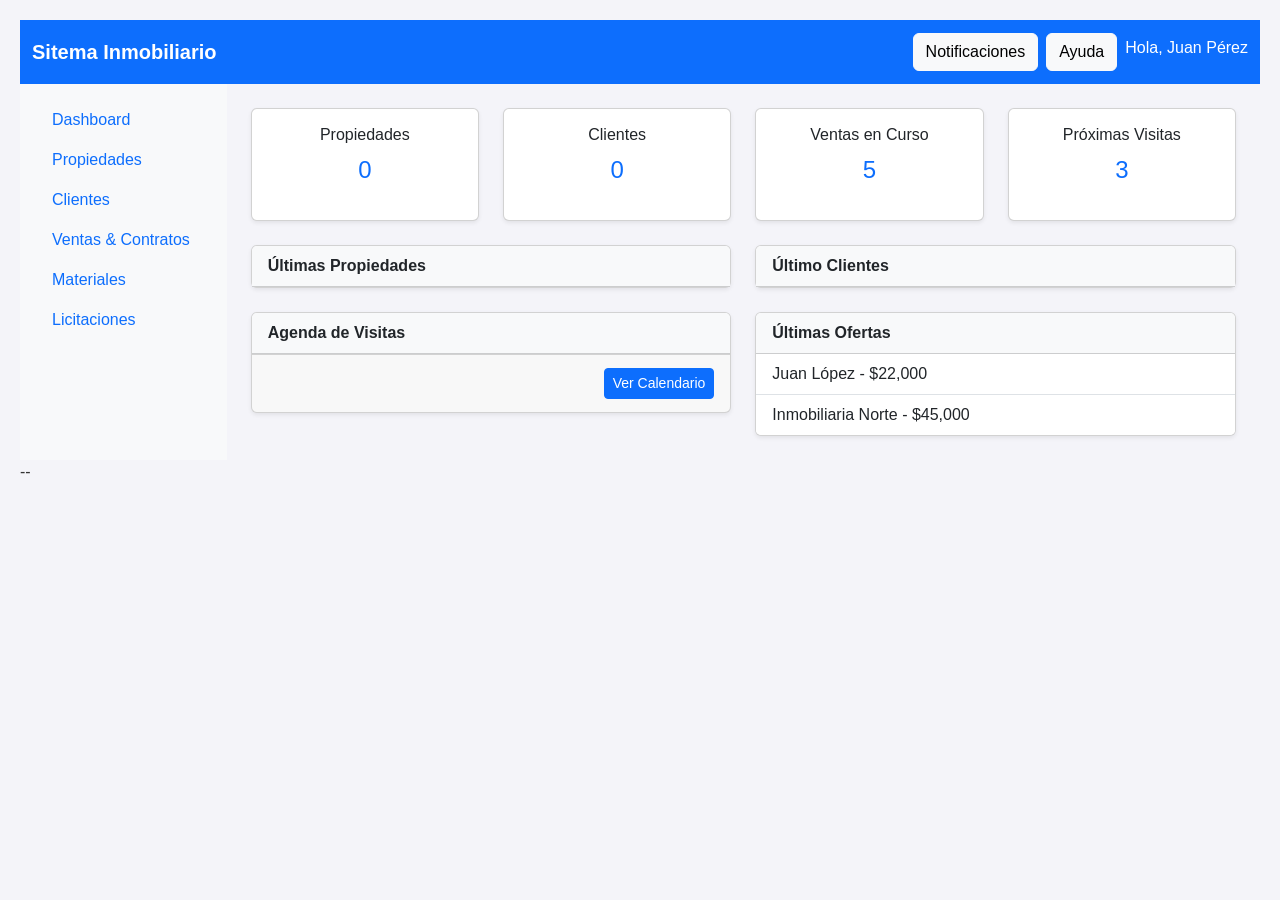
<file: index.html>
<!DOCTYPE html>
<html lang="es">
<head>
  <meta charset="UTF-8">
  <title>Sistema Inmobiliario</title>
  <link href="https://cdn.jsdelivr.net/npm/bootstrap@5.3.2/dist/css/bootstrap.min.css" rel="stylesheet">
  <link rel="stylesheet" href="styles.css">
</head>
<body>
  <!-- Barra superior -->
  <nav class="navbar navbar-expand-lg navbar-dark bg-primary">
    <div class="container-fluid">
      <a class="navbar-brand fw-bold" href="#">Sitema Inmobiliario</a>
      <div class="d-flex">
        <button class="btn btn-light me-2">Notificaciones</button>
        <button class="btn btn-light me-2">Ayuda</button>
        <span class="navbar-text text-white">Hola, Juan Pérez</span>
      </div>
    </div>
  </nav>

  <div class="container-fluid">
    <div class="row">
      <!-- Sidebar -->
      <aside class="col-md-2 bg-light p-3">
        <ul class="nav flex-column">
          <li class="nav-item"><a class="nav-link" href="index.html">Dashboard</a></li>
          <li class="nav-item"><a class="nav-link" href="propiedades.html">Propiedades</a></li>
          <li class="nav-item"><a class="nav-link" href="clientes.html">Clientes</a></li>
          <li class="nav-item"><a class="nav-link" href="#">Ventas & Contratos</a></li>
          <li class="nav-item"><a class="nav-link" href="#">Materiales</a></li>
          <li class="nav-item"><a class="nav-link" href="#">Licitaciones</a></li>
        </ul>
      </aside>

      <!-- Panel central -->
      <main class="col-md-10 p-4">
        <!-- Fila 1: métricas -->
        <div class="row mb-4">
          <div class="col-md-3">
            <div class="card text-center shadow-sm">
              <div class="card-body">
                <h6 class="card-title">Propiedades</h6>
                <p class="fs-4 text-primary" id="total-propiedades">0</p>
                
              </div>
            </div>
          </div>
          <div class="col-md-3">
            <div class="card text-center shadow-sm">
              <div class="card-body">
                <h6 class="card-title">Clientes</h6>
                <p class="fs-4 text-primary" id="total-clientes">0</p>
              </div>
            </div>
          </div>
          <div class="col-md-3">
            <div class="card text-center shadow-sm">
              <div class="card-body">
                <h6 class="card-title">Ventas en Curso</h6>
                <p class="fs-4 text-primary">5</p>
              </div>
            </div>
          </div>
          <div class="col-md-3">
            <div class="card text-center shadow-sm">
              <div class="card-body">
                <h6 class="card-title">Próximas Visitas</h6>
                <p class="fs-4 text-primary">3</p>
              </div>
            </div>
          </div>
        </div>

        <!-- Fila 2: últimos terrenos y agenda -->
          <div class="row mb-4">
            <div class="col-md-6">
              <div class="card shadow-sm">
                <div class="card-header bg-light fw-bold">Últimas Propiedades</div>
                <ul id="ultimas-propiedades" class="list-group list-group-flush">
                  <!-- Aquí se insertan los <li> dinámicamente desde JS -->
                </ul>
              </div>
            </div>

            <div class="col-md-6">
              <div class="card shadow-sm">
                <div class="card-header bg-light fw-bold">Último Clientes</div>
                <ul id="ultimos-clientes" class="list-group list-group-flush">
                  <!-- Aquí se insertan los <li> dinámicamente desde JS -->
                </ul>
              </div>
            </div>  
          </div>

          <!-- Fila 3: tareas y ofertas -->
        <div class="row">
          <div class="col-md-6">
            <div class="card shadow-sm">
              <div class="card-header bg-light fw-bold">Agenda de Visitas</div>
              <ul id="agenda-visitas" class="list-group list-group-flush">
                <!-- Aquí se insertan las visitas dinámicamente -->
              </ul>
              <div class="card-footer text-end">
                <button class="btn btn-primary btn-sm">Ver Calendario</button>
              </div>
            </div>
          </div>

          <div class="col-md-6">
            <div class="card shadow-sm">
              <div class="card-header bg-light fw-bold">Últimas Ofertas</div>
              <ul class="list-group list-group-flush">
                <li class="list-group-item">Juan López - $22,000</li>
                <li class="list-group-item">Inmobiliaria Norte - $45,000</li>
              </ul>
            </div>
          </div>
        </div>

        </div>

        
      </div>
      </main>
    </div>
  </div>

  <!--Editar Propiedad-->
  <section id="seccion-editar-propiedad" style="display:none;">
    <h1>Editar Propiedad</h1>
      <form id="form-editar-propiedad">
        <input type="hidden" id="editar-prop-id">
        <input type="text" id="editar-ubicacion" placeholder="Nueva ubicación">
        <input type="number" id="editar-precio" placeholder="Nuevo precio">
        <select id="editar-estado">
          <option value="libre">Libre</option>
          <option value="ocupada">Ocupada</option>
          <option value="reservada">Reservada</option>
        </select>
        <button type="submit">Guardar cambios</button>
        <!--<button type="button" id="btn-restaurar-edicion-prop">Restaurar valores originales</button>-->
        <button type="button" id="btn-cancelar-edicion-prop">Cancelar</button>
      </form>
    </section>

  <!-- Importar el JS externo -->
  --<script src="index.js"></script>
  <script src="https://cdn.jsdelivr.net/npm/bootstrap@5.3.2/dist/js/bootstrap.bundle.min.js"></script>
</body>
</html>
</file>
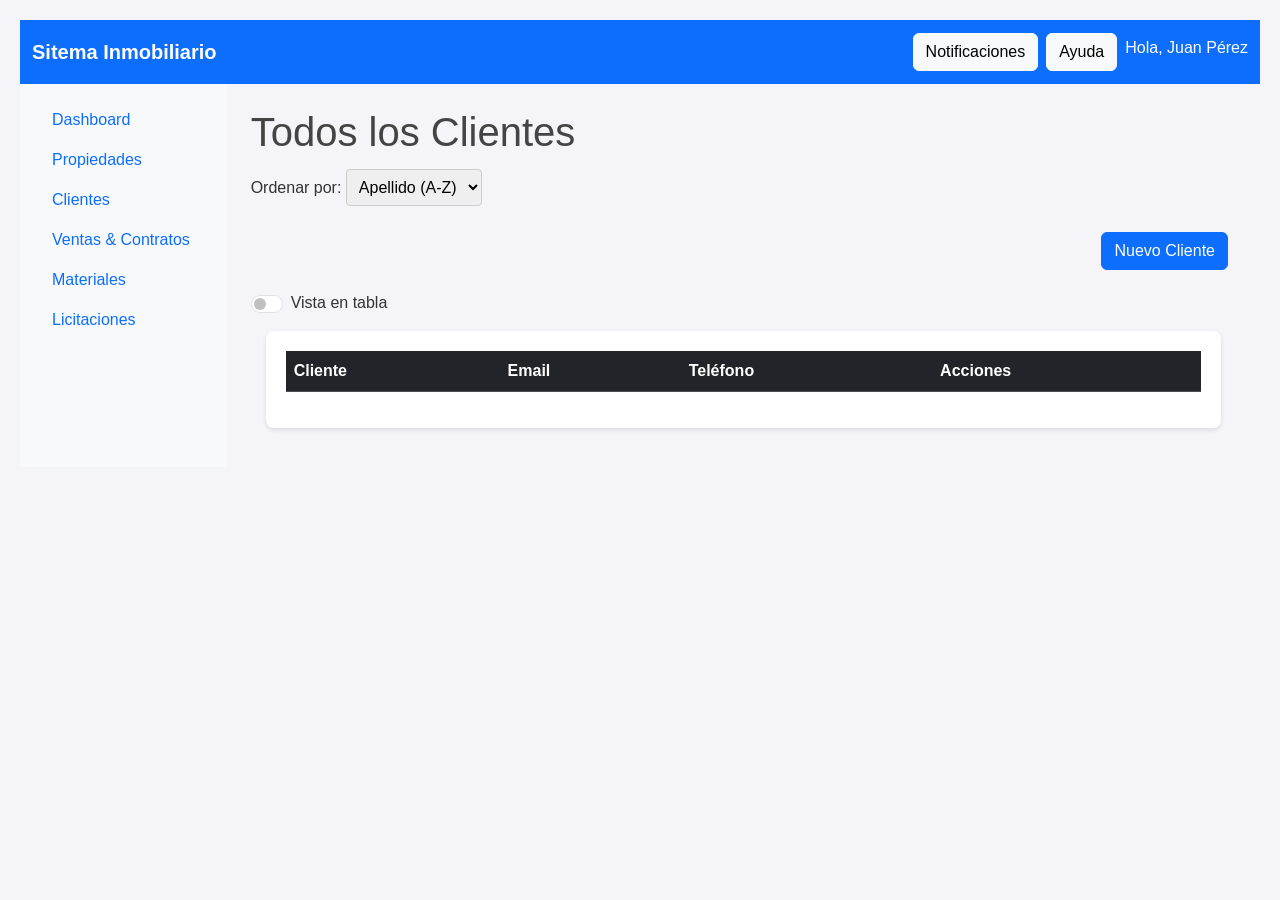
<file: clientes.html>
<!DOCTYPE html>
<html lang="es">
<head>
  <meta charset="UTF-8">
  <title>Sistema Inmobiliario</title>
  <link href="https://cdn.jsdelivr.net/npm/bootstrap@5.3.2/dist/css/bootstrap.min.css" rel="stylesheet">
  <link rel="stylesheet" href="styles.css">
</head>
<body>
  <!-- Barra superior -->
  <nav class="navbar navbar-expand-lg navbar-dark bg-primary">
    <div class="container-fluid">
      <a class="navbar-brand fw-bold" href="#">Sitema Inmobiliario</a>
      <div class="d-flex">
        <button class="btn btn-light me-2">Notificaciones</button>
        <button class="btn btn-light me-2">Ayuda</button>
        <span class="navbar-text text-white">Hola, Juan Pérez</span>
      </div>
    </div>
  </nav>

  <div class="container-fluid">
    <div class="row">
      <!-- Sidebar -->
      <aside class="col-md-2 bg-light p-3">
        <ul class="nav flex-column">
          <li class="nav-item"><a class="nav-link" href="index.html">Dashboard</a></li>
          <li class="nav-item"><a class="nav-link" href="propiedades.html">Propiedades</a></li>
          <li class="nav-item"><a class="nav-link" href="clientes.html">Clientes</a></li>
          <li class="nav-item"><a class="nav-link" href="#">Ventas & Contratos</a></li>
          <li class="nav-item"><a class="nav-link" href="#">Materiales</a></li>
          <li class="nav-item"><a class="nav-link" href="#">Licitaciones</a></li>
        </ul>
      </aside>

      <!-- Panel central -->
      <main class="col-md-10 p-4">
       
    <!--Mostrar lista de todos los clientes-->
    <!--<h1>Todos los Clientes</h1>
      <section>
          <ul id="lista-todos-clientes"></ul>
      </section> --> <!--Luego eliminar-->

      <h1>Todos los Clientes</h1>
      <!--selector de filtros dinámico para que el usuario pueda ordenar los clientes por apellido 
        (apellido)-->
        <div class="mb-3">
          <label for="filtro-orden" class="form-label">Ordenar por:</label>
          <select id="filtro-orden">
            <option value="apellido-asc">Apellido (A-Z)</option>
            <option value="apellido-desc">Apellido (Z-A)</option>
            <!--<option value="nombre-asc">Nombre (A-Z)</option>
            <option value="nombre-desc">Nombre (Z-A)</option>-->
          </select>
        </div>

        <!--Btn Nuevo Cliente a la derecha superoior por Bootstrap-->
        <div class="d-flex justify-content-end mb-3">
          <button class="btn btn-primary me-2" data-bs-toggle="modal" data-bs-target="#modalCrearCliente">
            Nuevo Cliente
          </button>
        </div> 

      <div class="form-check form-switch mb-3">
        <input class="form-check-input" type="checkbox" id="toggle-vista-clientes">
        <label class="form-check-label" for="toggle-vista-clientes">Vista en tabla</label>
      </div>

      <section id="vista-tabla-clientes">
        <table id="lista-todos-clientes" class="table table-striped table-hover">
          <thead class="table-dark">
            <tr>
              <th>Cliente</th>
              <th>Email</th>
              <th>Teléfono</th>
              <th>Acciones</th>
            </tr>
          </thead>
          <tbody>
            <!-- Filas dinámicas -->
          </tbody>
        </table>
      </section>

      <section id="vista-cards-clientes" class="row d-none">
        <!-- Cards dinámicas -->
      </section>

  <!--Para cliente sin propiedades-->
  <!--<h1>Clientes sin Propiedades</h1>
    <section>
        <ul id="lista-clientes-sin-propiedades"></ul>
    </section>
    
    <section id="seccion-asignar-propiedad" style="display:none;">
      <h2>Asignar Propiedad</h2>
      <form id="form-asignar-propiedad">
        <input type="hidden" id="asignar-prop-id">
        <label for="asignar-cliente-id">Cliente ID:</label>
        <input type="text" id="asignar-cliente-id" required>
        <button type="submit">Aceptar</button>
        <button type="button" id="btn-cancelar-asignar">Cancelar</button>
      </form>
    </section>--> <!--luego eliminar-->

    <!--Crear clientes-->
    <!--<button id="btn-nuevo-cliente">Nuevo Cliente</button>

    <section id="seccion-crear-cliente" style="display:none;">
      <h1>Crear Cliente</h1>
      <form id="form-cliente">
        <input type="text" id="nombre" placeholder="Nombre" required>
        <input type="text" id="apellido" placeholder="Apellido" required>
        <input type="email" id="email" placeholder="Email" required>
        <input type="tel" id="telefono" placeholder="Teléfono">
        <button type="submit">Crear</button>
        <button type="button" id="btn-limpiar-cliente">Limpiar</button>
        <button type="button" id="btn-cancelar-cliente">Cancelar</button>
      </form>
    </section>-->

    <!--Nuevo Crear Cliente-->
    <!-- Botón para abrir modal flotante -->
<!--<button id="btn-nuevo-cliente" class="btn btn-primary" data-bs-toggle="modal" data-bs-target="#modalCrearCliente">
  Nuevo Cliente
</button>--> <!--Usamos estilo por bootstrap, lo colocamos arriba-->

<!-- Modal Crear/Editar Cliente -->
<div class="modal fade" id="modalCrearCliente" tabindex="-1" aria-labelledby="modalClienteLabel" aria-hidden="true">
  <div class="modal-dialog">
    <div class="modal-content">
      
      <div class="modal-header">
        <h5 class="modal-title" id="modalClienteLabel">Crear Cliente</h5>
        <button type="button" class="btn-close" data-bs-dismiss="modal" aria-label="Cerrar"></button>
      </div>
      
      <div class="modal-body">
        <form id="form-cliente">
          <input type="text" id="nombre" name="nombre" class="form-control mb-2" placeholder="Nombre" required>
          <input type="text" id="apellido" name="apellido" class="form-control mb-2" placeholder="Apellido" required>
          <input type="email" id="email" name="email" class="form-control mb-2" placeholder="Email" required>
          <input type="tel" id="telefono" name="telefono" class="form-control mb-2" placeholder="Teléfono">
        </form>
      </div>
      
      <div class="modal-footer">
        <button type="button" id="btn-limpiar-cliente" class="btn btn-warning">Limpiar</button>
        <button type="button" id="btn-cancelar-cliente" class="btn btn-secondary" data-bs-dismiss="modal">Cancelar</button>
        <button type="submit" form="form-cliente" class="btn btn-primary">Crear</button>
      </div>
      
    </div>
  </div>
</div>
    
    <!--Editar clientes-->
    <!--<section id="seccion-editar-cliente" style="display:none;">
    <h1>Editar Cliente</h1>
        <form id="form-editar-cliente">
          <input type="hidden" id="editar-id">
          <input type="text" id="editar-nombre" placeholder="Nuevo nombre">
          <input type="email" id="editar-email" placeholder="Nuevo email">
          <input type="tel" id="editar-telefono" placeholder="Nuevo telefono">
          <button type="submit">Guardar cambios</button>
          <button type="button" id="btn-cancelar-edicion-cliente">Cancelar</button>
        </form>
      </section> 
      </main>
    </div>
  </div>-->

      <!-- Modal Nuevo Editar Cliente -->
    <div class="modal fade" id="modalEditarCliente" tabindex="-1" aria-labelledby="modalEditarClienteLabel" aria-hidden="true">
      <div class="modal-dialog">
        <div class="modal-content">
          
          <div class="modal-header">
            <h5 class="modal-title" id="modalEditarClienteLabel">Editar Cliente</h5>
            <button type="button" class="btn-close" data-bs-dismiss="modal" aria-label="Cerrar"></button>
          </div>
          
          <div class="modal-body">
            <form id="form-editar-cliente">
              <input type="hidden" id="editar-id" name="id">
              <input type="text" id="editar-nombre" name="nombre" class="form-control mb-2" placeholder="Nuevo nombre" required>
              <input type="text" id="editar-apellido" name="apellido" class="form-control mb-2" placeholder="Nuevo apellido" required>
              <input type="email" id="editar-email" name="email" class="form-control mb-2" placeholder="Nuevo email" required>
              <input type="tel" id="editar-telefono" name="telefono" class="form-control mb-2" placeholder="Nuevo teléfono">
            </form>
          </div>
          
          <div class="modal-footer">
            <button type="button" id="btn-cancelar-edicion-cliente" class="btn btn-secondary" data-bs-dismiss="modal">Cancelar</button>
            <button type="submit" form="form-editar-cliente" class="btn btn-primary">Guardar cambios</button>
          </div>
          
        </div>
      </div>
    </div>

  <!-- Importar el JS externo -->
  <script src="clientes.js"></script>
  <script src="https://cdn.jsdelivr.net/npm/bootstrap@5.3.2/dist/js/bootstrap.bundle.min.js"></script>
</body>
</html>
</file>
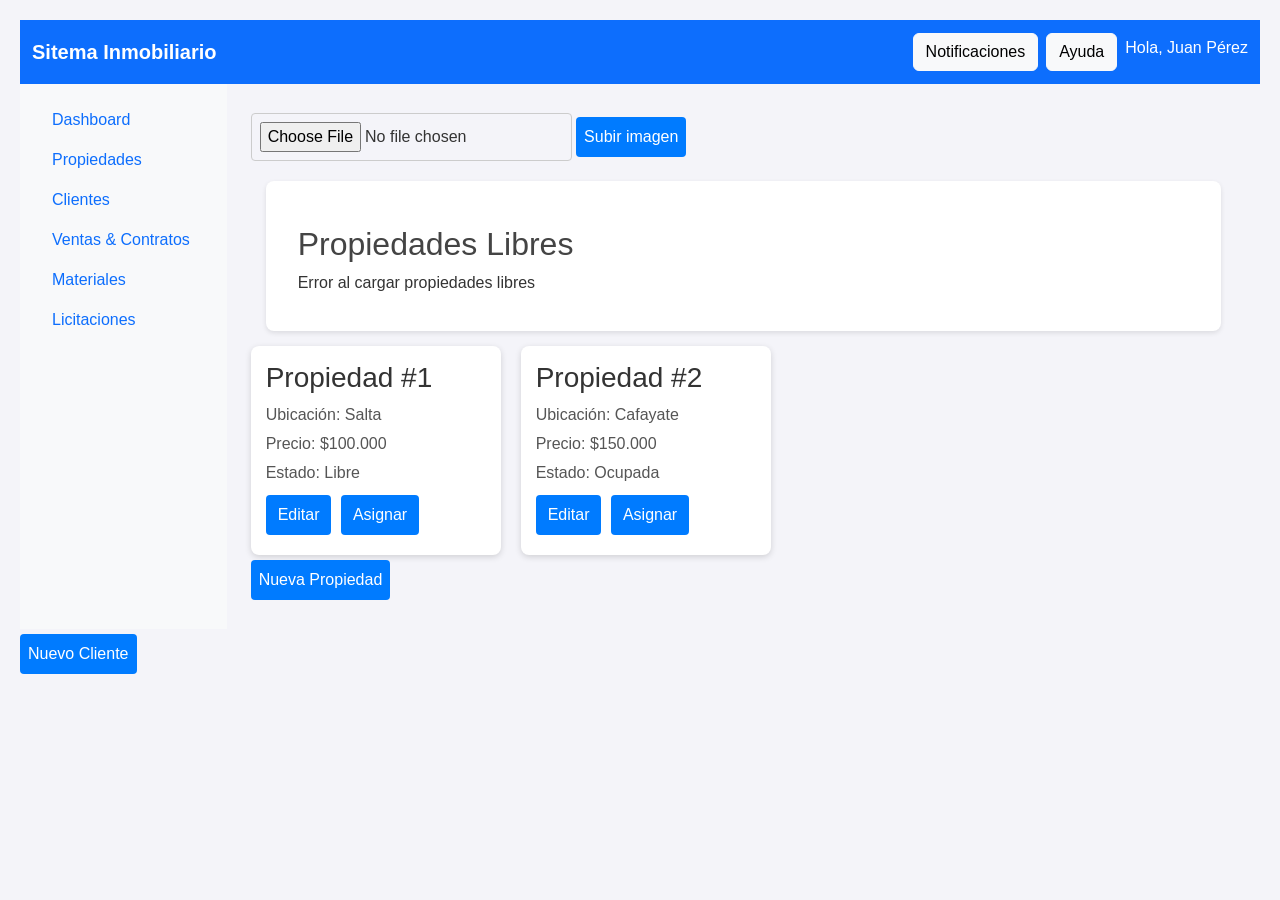
<file: propiedades-libres.html>
<!DOCTYPE html>
<html lang="es">
<head>
  <meta charset="UTF-8">
  <title>Sistema Inmobiliario</title>
  <link href="https://cdn.jsdelivr.net/npm/bootstrap@5.3.2/dist/css/bootstrap.min.css" rel="stylesheet">
  <link rel="stylesheet" href="styles.css">
</head>
<body>
  <!-- Barra superior -->
  <nav class="navbar navbar-expand-lg navbar-dark bg-primary">
    <div class="container-fluid">
      <a class="navbar-brand fw-bold" href="#">Sitema Inmobiliario</a>
      <div class="d-flex">
        <button class="btn btn-light me-2">Notificaciones</button>
        <button class="btn btn-light me-2">Ayuda</button>
        <span class="navbar-text text-white">Hola, Juan Pérez</span>
      </div>
    </div>
  </nav>

  <div class="container-fluid">
    <div class="row">
      <!-- Sidebar -->
      <aside class="col-md-2 bg-light p-3">
        <ul class="nav flex-column">
          <li class="nav-item"><a class="nav-link" href="index.html">Dashboard</a></li>
          <li class="nav-item"><a class="nav-link" href="propiedades.html">Propiedades</a></li>
          <li class="nav-item"><a class="nav-link" href="clientes.html">Clientes</a></li>
          <li class="nav-item"><a class="nav-link" href="#">Ventas & Contratos</a></li>
          <li class="nav-item"><a class="nav-link" href="#">Materiales</a></li>
          <li class="nav-item"><a class="nav-link" href="#">Licitaciones</a></li>
        </ul>
      </aside>

      <!-- Panel central -->
      <main class="col-md-10 p-4">

        <!--Listar propiedades liberes-->
        <!--<h1>Propiedades Libres</h1>
            <section>   
                <ul id="lista-propiedades-libres"></ul>
            </section>-->
            <input type="file" id="fileInput" />
            <button onclick="subirImagen(p.id, document.getElementById('fileInput'))">Subir imagen</button>
        <section>
          <div class="container mt-4">
            <h2>Propiedades Libres</h2>
            <div id="lista-propiedades-libres" class="row">
              <!-- Aquí se insertan las cards dinámicamente -->
               
            </div>
          </div>
        </section>

           <!--PRUEBA: Estilo tipo cards a la lista de propiedades-->
        <div class="propiedades-container">
            <div class="prop-card">
                <h3>Propiedad #1</h3>
                <p>Ubicación: Salta</p>
                <p>Precio: $100.000</p>
                <p>Estado: Libre</p>
                <button>Editar</button>
                <button>Asignar</button>
            </div>

            <div class="prop-card">
                <h3>Propiedad #2</h3>
                <p>Ubicación: Cafayate</p>
                <p>Precio: $150.000</p>
                <p>Estado: Ocupada</p>
                <button>Editar</button>
                <button>Asignar</button>
            </div>
        </div>
        <!--Crear Propiedad-->
        <button id="btn-nueva-propiedad">Nueva Propiedad</button>
        
        <section id="seccion-crear-propiedad" style="display:none;">
            <h1>Crear Propiedad</h1>
            <form id="form-propiedad">
            <input type="text" id="ubicacion" placeholder="Ubicación" required>
            <input type="number" id="precio" placeholder="Precio" required>
            <select id="estado" required>
                <option value="libre" selected>Libre</option>
                <option value="ocupada">Ocupada</option>
                <option value="reservada">Reservada</option>
            </select>
            <button type="submit">Crear</button>
            <button type="button" id="btn-limpiar-propiedad">Limpiar</button>
            <button type="button" id="btn-cancelar-propiedad">Cancelar</button>
            </form>
        </section>

        <!--Editar Propiedad-->
        <section id="seccion-editar-propiedad" style="display:none;">
            <h1>Editar Propiedad</h1>
            <form id="form-editar-propiedad">
                <input type="hidden" id="editar-prop-id">
                <input type="text" id="editar-ubicacion" placeholder="Nueva ubicación">
                <input type="number" id="editar-precio" placeholder="Nuevo precio">
                <select id="editar-estado">
                <option value="libre">Libre</option>
                <option value="ocupada">Ocupada</option>
                <option value="reservada">Reservada</option>
                </select>
                <button type="submit">Guardar cambios</button>
                <!--<button type="button" id="btn-restaurar-edicion-prop">Restaurar valores originales</button>-->
                <button type="button" id="btn-cancelar-edicion-prop">Cancelar</button>
            </form>
        </section>
      </main>
    </div>
  </div>

  
    <!--Crear clientes-->
    <button id="btn-nuevo-cliente">Nuevo Cliente</button>

    <section id="seccion-crear-cliente" style="display:none;">
      <h1>Crear Cliente</h1>
      <form id="form-cliente">
        <input type="text" id="nombre" placeholder="Nombre" required>
        <input type="text" id="apellido" placeholder="Apellido" required>
        <input type="email" id="email" placeholder="Email" required>
        <input type="tel" id="telefono" placeholder="Teléfono">
        <button type="submit">Crear</button>
        <button type="button" id="btn-limpiar-cliente">Limpiar</button>
        <button type="button" id="btn-cancelar-cliente">Cancelar</button>
      </form>
    </section>


    <!--Editar clientes-->
    <section id="seccion-editar-cliente" style="display:none;">
    <h1>Editar Cliente</h1>
        <form id="form-editar-cliente">
          <input type="hidden" id="editar-id">
          <input type="text" id="editar-nombre" placeholder="Nuevo nombre">
          <input type="email" id="editar-email" placeholder="Nuevo email">
          <button type="submit">Guardar cambios</button>
          <button type="button" id="btn-cancelar-edicion-cliente">Cancelar</button>
        </form>
      </section>
  
   
  <!-- Importar el JS externo -->
  <script src="propiedades.js"></script>
  <script src="propiedades-libres.js"></script>
  <script src="https://cdn.jsdelivr.net/npm/bootstrap@5.3.2/dist/js/bootstrap.bundle.min.js"></script>
</body>
</html>
</file>
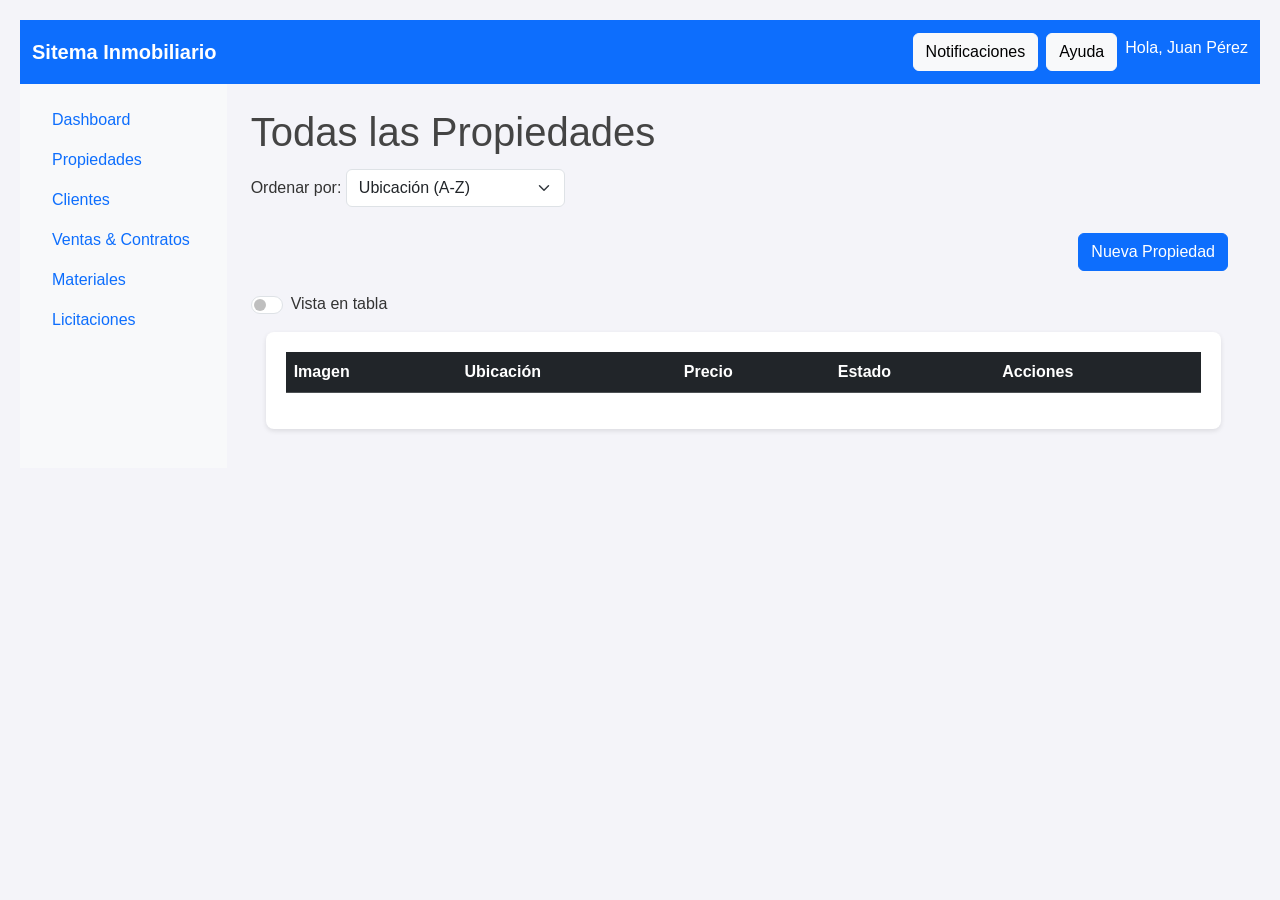
<file: propiedades.html>
<!DOCTYPE html>
<html lang="es">
<head>
  <meta charset="UTF-8">
  <title>Sistema Inmobiliario</title>
  <link href="https://cdn.jsdelivr.net/npm/bootstrap@5.3.2/dist/css/bootstrap.min.css" rel="stylesheet">
  <link rel="stylesheet" href="styles.css">
</head>
<body>
  <!-- Barra superior -->
  <nav class="navbar navbar-expand-lg navbar-dark bg-primary">
    <div class="container-fluid">
      <a class="navbar-brand fw-bold" href="#">Sitema Inmobiliario</a>
      <div class="d-flex">
        <button class="btn btn-light me-2">Notificaciones</button>
        <button class="btn btn-light me-2">Ayuda</button>
        <span class="navbar-text text-white">Hola, Juan Pérez</span>
      </div>
    </div>
  </nav>

  <div class="container-fluid">
    <div class="row">
      <!-- Sidebar -->
      <aside class="col-md-2 bg-light p-3">
        <ul class="nav flex-column">
          <li class="nav-item"><a class="nav-link" href="index.html">Dashboard</a></li>
          <li class="nav-item"><a class="nav-link" href="propiedades.html">Propiedades</a></li>
          <li class="nav-item"><a class="nav-link" href="clientes.html">Clientes</a></li>
          <li class="nav-item"><a class="nav-link" href="#">Ventas & Contratos</a></li>
          <li class="nav-item"><a class="nav-link" href="#">Materiales</a></li>
          <li class="nav-item"><a class="nav-link" href="#">Licitaciones</a></li>
        </ul>
      </aside>

      <!-- Panel central -->
      <main class="col-md-10 p-4">

        <!--btn para linkear a propiedades libres-->
        <!-- <ul class="list-unstyled">
          <li><a href="propiedades-libres.html" class="btn btn-primary">Propiedades libres</a></li>
        </ul> --> <!--Luego eliminar -->

        <!--Listar todas las propiedades-->
        <h1>Todas las Propiedades</h1>

        <!--selector de filtros dinámico para que el usuario pueda ordenar las propiedades por distintos criterios 
        (ubicación, precio, estado)-->
        <div class="mb-3">
          <label for="filtro-orden" class="form-label">Ordenar por:</label>
          <select id="filtro-orden" class="form-select w-auto d-inline-block">
            <option value="ubicacion">Ubicación (A-Z)</option>
            <option value="precio">Precio (menor a mayor)</option>
            <option value="estado">Estado (A-Z)</option>
          </select>
        </div>

        <!--Btn para ubicar arriba derecha por bootstrap-->
        <div class="d-flex justify-content-end mb-3">
          <button class="btn btn-primary me-2" data-bs-toggle="modal" data-bs-target="#modalCrearPropiedad">
            Nueva Propiedad
          </button>
        </div>

        <div class="form-check form-switch mb-3">
          <input class="form-check-input" type="checkbox" id="toggle-vista">
          <label class="form-check-label" for="toggle-vista">Vista en tabla</label>
        </div>

        <section id="vista-tabla">
          <table id="lista-todas-propiedades" class="table table-striped table-hover">
            <thead class="table-dark">
              <tr>
                <th>Imagen</th>
                <th>Ubicación</th>
                <th>Precio</th>
                <th>Estado</th>
                <th>Acciones</th>
              </tr>
            </thead>
            <tbody>
              <!-- Filas dinámicas -->
            </tbody>
          </table>
        </section>

        <section id="vista-cards" class="row d-none">
          <!-- Cards dinámicas -->
        </section>
        
        <!--Crear Propiedad-->
        <!--<button id="btn-nueva-propiedad">Nueva Propiedad</button>
        
        <section id="seccion-crear-propiedad" style="display:none;">
            <h1>Crear Propiedad</h1>
            <form id="form-propiedad">
            <input type="text" id="ubicacion" placeholder="Ubicación" required>
            <input type="number" id="precio" placeholder="Precio" required>
            <select id="estado" required>
                <option value="libre" selected>Libre</option>
                <option value="ocupada">Ocupada</option>
                <option value="reservada">Reservada</option>
            </select>
            <button type="submit">Crear</button>
            <button type="button" id="btn-limpiar-propiedad">Limpiar</button>
            <button type="button" id="btn-cancelar-propiedad">Cancelar</button>
            </form>
        </section>--> <!--Probamos con nuevo formulario en modal flotante-->

        <!--Nuevo Crear Nuevo-->
        <!-- Botón para abrir modal flotante -->
        <!--<button id="btn-nuevo-propiedad" class="btn btn-primary" data-bs-toggle="modal" data-bs-target="#modalCrearPropiedad">
          Nueva Propiedadad
        </button> --> <!--Usamos nuevo por boostrap. Eliminar luego-->

        <!-- Modal Crear/Editar Propiedades -->
        <div class="modal fade" id="modalCrearPropiedad" tabindex="-1" aria-labelledby="modalPropiedadLabel" aria-hidden="true">
          <div class="modal-dialog">
            <div class="modal-content">
              
              <div class="modal-header">
                <h5 class="modal-title" id="modalPropiedadLabel">Crear Propiedad</h5>
                <button type="button" class="btn-close" data-bs-dismiss="modal" aria-label="Cerrar"></button>
              </div>
              
              <div class="modal-body">
                <form id="form-propiedad">
                  <input type="text" id="ubicacion" name="ubicacion" class="form-control mb-2" placeholder="Ubicación" required>
                  <input type="number" id="precio" name="precio" class="form-control mb-2" placeholder="Precio" required>
                  <select id="estado" required>
                        <option value="libre" selected>Libre</option>
                        <option value="ocupada">Ocupada</option>
                        <option value="reservada">Reservada</option>
                  </select>
                </form>
              </div>
              
              <div class="modal-footer">
                <button type="button" id="btn-limpiar-propiedad" class="btn btn-warning">Limpiar</button>
                <button type="button" id="btn-cancelar-propiedad" class="btn btn-secondary" data-bs-dismiss="modal">Cancelar</button>
                <button type="submit" form="form-propiedad" class="btn btn-primary">Crear</button>
              </div>
            </div>
          </div>
        </div>

        <!--Editar Propiedad-->
        <!--<section id="seccion-editar-propiedad" style="display:none;">
            <h1>Editar Propiedad</h1>
            <form id="form-editar-propiedad">
                <input type="hidden" id="editar-prop-id">
                <input type="text" id="editar-ubicacion" placeholder="Nueva ubicación">
                <input type="number" id="editar-precio" placeholder="Nuevo precio">
                <select id="editar-estado">
                  <option value="libre">Libre</option>
                  <option value="ocupada">Ocupada</option>
                  <option value="reservada">Reservada</option>
                </select>
                <button type="submit">Guardar cambios</button>
                
                <button type="button" id="btn-cancelar-edicion-prop">Cancelar</button>
            </form>
        </section>-->
          <!--<button type="button" id="btn-restaurar-edicion-prop">Restaurar valores originales</button>--> <!--no se usa-->

         <!-- Modal Nuevo Editar Propiedad -->
        <div class="modal fade" id="modalEditarPropiedad" tabindex="-1" aria-labelledby="modalEditarPropiedadLabel" aria-hidden="true">
          <div class="modal-dialog">
            <div class="modal-content">
              
              <div class="modal-header">
                <h5 class="modal-title" id="modalEditarClienteLabel">Editar Propiedad 2</h5>
                <button type="button" class="btn-close" data-bs-dismiss="modal" aria-label="Cerrar"></button>
              </div>
              
              <div class="modal-body">
                <form id="form-editar-propiedad">
                  <input type="hidden" id="editar-id" name="id">
                  <input type="text" id="editar-ubicacion" name="ubicacion" class="form-control mb-2" placeholder="Nueva Ubicación" required>
                  <input type="text" id="editar-precio" name="precio" class="form-control mb-2" placeholder="Nuevo precio" required>
                  <select id="editar-estado">
                    <option value="libre">Libre</option>
                    <option value="ocupada">Ocupada</option>
                    <option value="reservada">Reservada</option>
                </select>
                </form>
              </div>
              
              <div class="modal-footer">
                <button type="button" id="btn-cancelar-edicion-propiedad" class="btn btn-secondary" data-bs-dismiss="modal">Cancelar</button>
                <button type="submit" form="form-editar-propiedad" class="btn btn-primary">Guardar cambios</button>
              </div>
              
            </div>
          </div>
        </div>
        
      </main>
      
    </div>
  </div>

  <!-- Importar el JS externo -->
  <script src="propiedades.js"></script>
  <script src="https://cdn.jsdelivr.net/npm/bootstrap@5.3.2/dist/js/bootstrap.bundle.min.js"></script>
</body>
</html>
</file>
<file: styles.css>
/* Diseño base: Tipografía y colores globales */

body {
  font-family: Arial, sans-serif;
  background-color: #f9f9f9;
  color: #333;
  margin: 0;
  padding: 0;
}
h1, h2 {
  color: #444;
}

/* Formularios: Estilo a inputs y botones para que se vean consistentes */

input, select, button {
  padding: 8px;
  margin: 5px 0;
  border: 1px solid #ccc;
  border-radius: 4px;
}
button {
  background-color: #007bff;
  color: white;
  border: none;
  cursor: pointer;
}
button:hover {
  background-color: #0056b3;
}

/* Secciones ocultas/visibles: Se puede usar clases para mostrar/ocultar formularios con transiciones suaves */
.hidden {
  display: none;
}
.visible {
  display: block;
  animation: fadeIn 0.3s ease-in;
}
@keyframes fadeIn {
  from { opacity: 0; }
  to { opacity: 1; }
}

/* Idea para demo: Mostrá que cada sección (crear cliente, crear propiedad, editar) aparece como un card con borde y sombra */

section {
  background: white;
  padding: 20px;
  margin: 15px;
  border-radius: 8px;
  box-shadow: 0 2px 5px rgba(0,0,0,0.1);
}

/* estilo “cards” */
body {
  font-family: Arial, sans-serif;
  background-color: #f4f4f9;
  margin: 0;
  padding: 20px;
}

.propiedades-container {
  display: flex;
  flex-wrap: wrap;
  gap: 20px;
}

.prop-card {
  background: white;
  border-radius: 8px;
  box-shadow: 0 2px 6px rgba(0,0,0,0.15);
  padding: 15px;
  width: 250px;
  transition: transform 0.2s ease;
}

.prop-card:hover {
  transform: translateY(-5px);
}

.prop-card h3 {
  margin-top: 0;
  color: #333;
}

.prop-card p {
  margin: 5px 0;
  color: #555;
}

.prop-card button {
  margin-right: 5px;
  padding: 8px 12px;
  border: none;
  border-radius: 4px;
  background-color: #007bff;
  color: white;
  cursor: pointer;
}

.prop-card button:hover {
  background-color: #0056b3;
}
</file>
